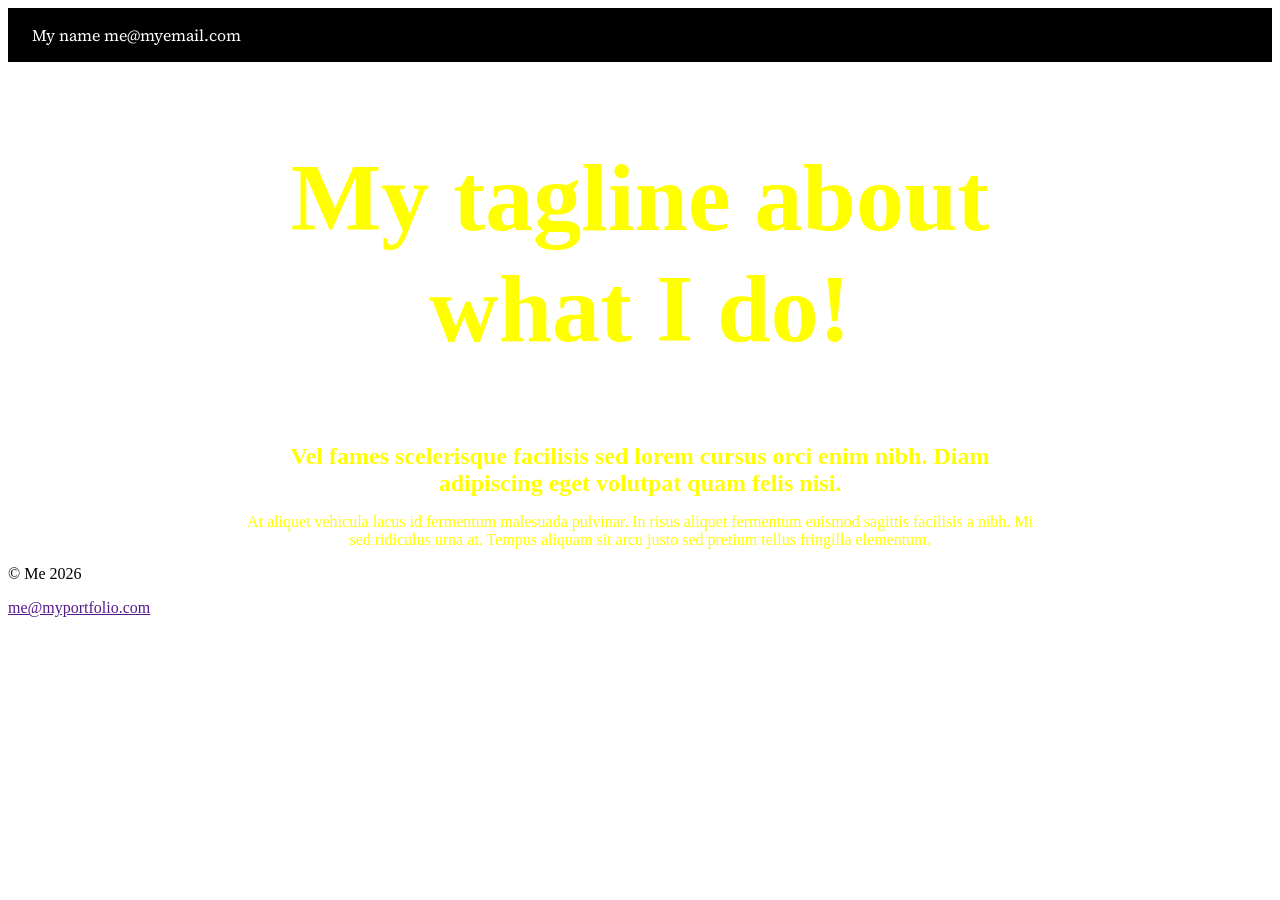
<file: index.html>
<!DOCTYPE html>
<html lang="en">

<head>
    <meta charset="UTF-8">
    <meta name="viewport" content="width=device-width, initial-scale=1.0">
    <title>Document</title>
    <link rel="stylesheet" href="styles.css">

    <link rel="preconnect" href="https://fonts.googleapis.com">
    <link rel="preconnect" href="https://fonts.gstatic.com" crossorigin>
    <link href="https://fonts.googleapis.com/css2?family=Source+Serif+4:ital,opsz,wght@0,8..60,200..900;1,8..60,200..900&display=swap" rel="stylesheet">
</head>

<body>

    <header>
        <a href="/">My name</a>
        <a href="mailto:me@myemail.com">me@myemail.com</a>
    </header>

    <main>
        <article class="banner">
            <h1>My tagline about what I do!</h1>
            <p class="lede"><strong>Vel fames scelerisque facilisis sed lorem cursus orci enim nibh. Diam adipiscing eget
                volutpat quam felis nisi.</strong></p>
            <p>At aliquet vehicula lacus id fermentum malesuada pulvinar. In risus aliquet fermentum euismod sagittis
                facilisis a nibh. Mi sed ridiculus urna at. Tempus aliquam sit arcu justo sed pretium tellus fringilla
                elementum.</p>
        </article>
    </main>

    <footer>
        <p>&copy; Me 2026</p>
        <p><a href="">me@myportfolio.com</a></p>
    </footer>

</body>

</html>
</file>
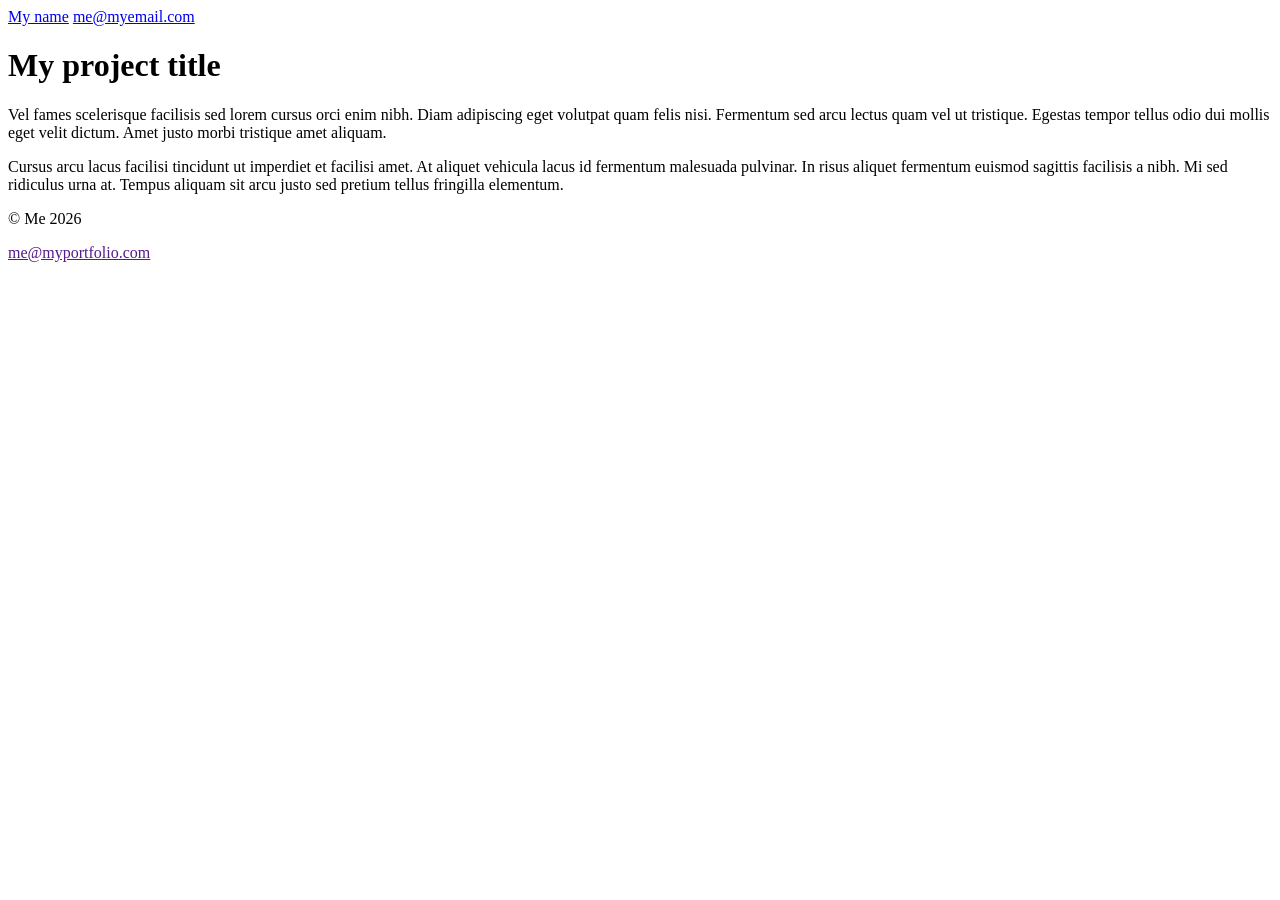
<file: project-2.html>
<!DOCTYPE html>
<html lang="en-GB">
<head>
    <meta charset="UTF-8">
    <meta name="viewport" content="width=device-width, initial-scale=1.0">
    <title>Document</title>
</head>
<body>

    <header>
        <a href="/">My name</a>
        <a href="mailto:me@myemail.com">me@myemail.com</a>
    </header>

    <main>
          <h1>My project title</h1>
          <p>Vel fames scelerisque facilisis sed lorem cursus orci enim nibh. Diam adipiscing eget volutpat quam felis nisi. Fermentum sed arcu lectus quam vel ut tristique. Egestas tempor tellus odio dui mollis eget velit dictum. Amet justo morbi tristique amet aliquam.</p>

          <p>Cursus arcu lacus facilisi tincidunt ut imperdiet et facilisi amet. At aliquet vehicula lacus id fermentum malesuada pulvinar. In risus aliquet fermentum euismod sagittis facilisis a nibh. Mi sed ridiculus urna at. Tempus aliquam sit arcu justo sed pretium tellus fringilla elementum.</p>
    </main>

    <footer>
        <p>&copy; Me 2026</p>
        <p><a href="">me@myportfolio.com</a></p>
    </footer>
    
</body>
</html>
</file>
<file: styles.css>
:root {
    --brand-1: yellow;
}

header {
    background-color: black;
    padding: 16px 24px;
    font-family: "Source Serif 4", serif;
    a {
      color: white;
      text-decoration: none;
    }
}

h1 {
    font-size: 96px;
    color: var(--brand-1);
}

h2, h3 {
    color: white;
}

.banner {
     color: var(--brand-1);
     text-align: center;
     max-width: 800px;
     margin: 0 auto;
    strong {
        font-size: 1.5rem;
    }
}

.projects {
   background: linear-gradient(180deg, var(--brand-1) 0%, #000 100%);
   h2 {
    text-align: center;
   }
   ul {
       max-width: 800px;
       margin: 0 auto;
   }
}

.project-image {
    width: 200px;
    height: 50px;
}
</file>
